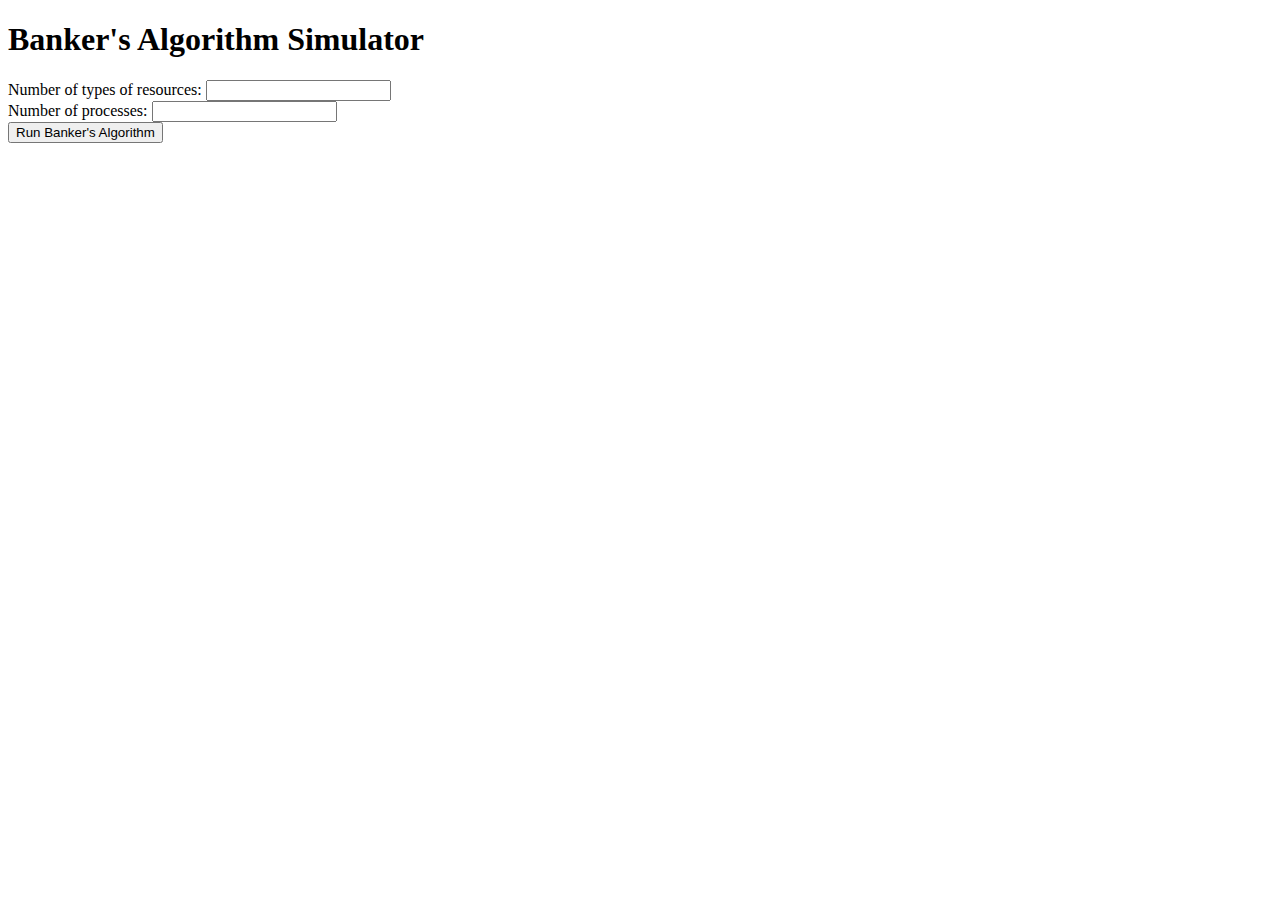
<file: algo.html>
<!DOCTYPE html>
<html>
<head>
  <title>Banker's Algorithm Simulator</title>
  <script>
    // Banker's Algorithm implementation
    function bankersAlgorithm() {
      // Get input values
      let n = parseInt(document.getElementById('noOfProcesses').value);
      let m = parseInt(document.getElementById('typesOfResources').value);

      let alloc = [];
      let max = [];
      for (let i = 0; i < n; i++) {
        alloc[i] = [];
        max[i] = [];
        for (let j = 0; j < m; j++) {
          alloc[i][j] = parseInt(document.getElementById('allocP' + i + 'R' + j).value);
          max[i][j] = parseInt(document.getElementById('maxP' + i + 'R' + j).value);
        }
      }

      let totalResources = [];
      for (let j = 0; j < m; j++) {
        totalResources[j] = parseInt(document.getElementById('totalResource' + j).value);
      }

      let sumAllocated = new Array(m).fill(0);
      for (let i = 0; i < n; i++) {
        for (let j = 0; j < m; j++) {
          sumAllocated[j] += alloc[i][j];
        }
      }
      
      let avail = totalResources.map((value, index) => value - sumAllocated[index]);

      // Banker's Algorithm logic
      let f = new Array(n).fill(0);
      let ans = [];
      let ind = 0;
      let need = [];
      for (let i = 0; i < n; i++) {
        let need1 = [];
        for (let j = 0; j < m; j++) {
          need1.push(max[i][j] - alloc[i][j]);
        }
        need.push(need1);
      }

      let y = 0;
      for (let k = 0; k < n; k++) {
        for (let i = 0; i < n; i++) {
          if (f[i] == 0) {
            let flag = 0;
            for (let j = 0; j < m; j++) {
              if (need[i][j] > avail[j]) {
                flag = 1;
                break;
              }
            }

            if (flag == 0) {
              ans[ind++] = i;
              for (y = 0; y < m; y++) {
                avail[y] += alloc[i][y];
              }
              f[i] = 1;
            }
          }
        }
      }

      // Display results
      let resultDiv = document.getElementById('result');
      resultDiv.innerHTML = "Following is the SAFE Sequence" + "<br>";
      for (let i = 0; i < n - 1; i++) {
        resultDiv.innerHTML += " P" + ans[i] + " ->";
      }
      resultDiv.innerHTML += " P" + ans[n - 1] + "<br>";
    }
  </script>
</head>
<body>
  <h1>Banker's Algorithm Simulator</h1>
  <label for="typesOfResources">Number of types of resources:</label>
  <input type="text" id="typesOfResources"><br>

  <div id="resourceInputs">
    <!-- Input fields for total instances of each resource -->
  </div>

  <label for="noOfProcesses">Number of processes:</label>
  <input type="text" id="noOfProcesses"><br>

  <div id="processes">
    <!-- Input fields for allocation and max need of each process -->
  </div>

  <button onclick="bankersAlgorithm()">Run Banker's Algorithm</button>
  <div id="result"></div>

  <script>
    // Function to dynamically create input fields for total instances of each resource
    function createResourceInputs() {
      let typesOfResources = parseInt(document.getElementById('typesOfResources').value);
      let resourceInputsDiv = document.getElementById('resourceInputs');
      resourceInputsDiv.innerHTML = '';

      for (let i = 0; i < typesOfResources; i++) {
        let inputId = 'totalResource' + i;
        resourceInputsDiv.innerHTML += '<label for="' + inputId + '">Total instances of Resource ' + String.fromCharCode(65 + i) + ':</label>';
        resourceInputsDiv.innerHTML += '<input type="text" id="' + inputId + '"><br>';
      }
    }

    // Function to dynamically create input fields for allocation and max need of each process
    function createProcessInputs() {
      let typesOfResources = parseInt(document.getElementById('typesOfResources').value);
      let noOfProcesses = parseInt(document.getElementById('noOfProcesses').value);
      let processesDiv = document.getElementById('processes');
      processesDiv.innerHTML = '';

      for (let i = 0; i < noOfProcesses; i++) {
        processesDiv.innerHTML += '<h3>Process ' + i + '</h3>';
        for (let j = 0; j < typesOfResources; j++) {
          let allocInputId = 'allocP' + i + 'R' + j;
          let maxInputId = 'maxP' + i + 'R' + j;
          processesDiv.innerHTML += '<label for="' + allocInputId + '">Allocation for Resource ' + String.fromCharCode(65 + j) + ':</label>';
          processesDiv.innerHTML += '<input type="text" id="' + allocInputId + '"><br>';
          processesDiv.innerHTML += '<label for="' + maxInputId + '">Max Need for Resource ' + String.fromCharCode(65 + j) + ':</label>';
          processesDiv.innerHTML += '<input type="text" id="' + maxInputId + '"><br>';
        }
      }
    }

    // Update resource and process inputs when typesOfResources or noOfProcesses change
    document.getElementById('typesOfResources').addEventListener('input', function() {
      createResourceInputs();
      createProcessInputs();
    });
    document.getElementById('noOfProcesses').addEventListener('input', createProcessInputs);
  </script>
</body>
</html>
</file>
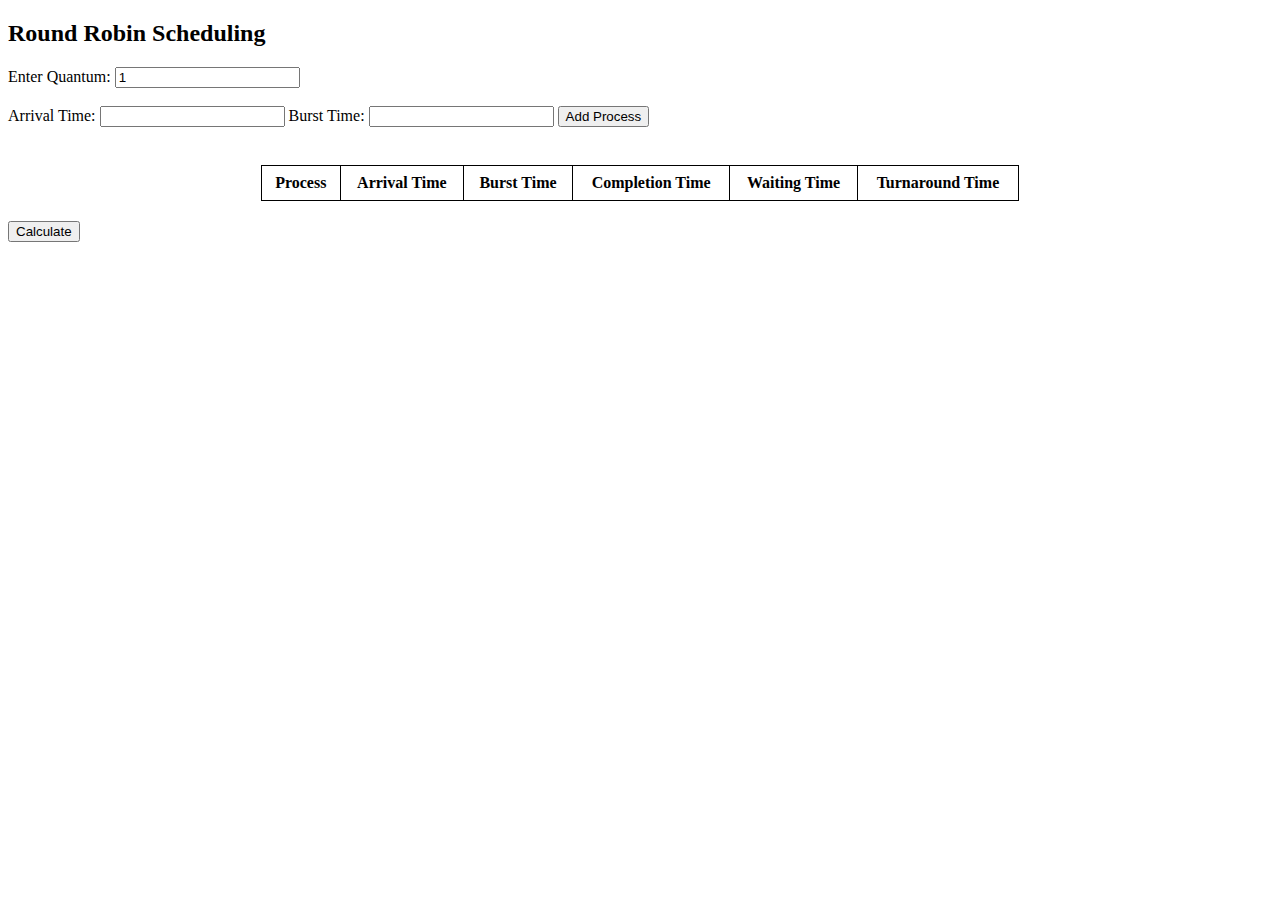
<file: check.html>
<!DOCTYPE html>
<html>
<head>
    <title>Round Robin Scheduling</title>
    <style>
        table {
            border-collapse: collapse;
            width: 60%;
            margin: 20px auto;
        }
        th, td {
            border: 1px solid black;
            padding: 8px;
            text-align: center;
        }
    </style>
</head>
<body>
    <h2>Round Robin Scheduling</h2>
    <label for="quantum">Enter Quantum:</label>
    <input type="number" id="quantum" name="quantum" min="1" value="1">
    <br><br>
    <label for="arrivalTime">Arrival Time:</label>
    <input type="number" id="arrivalTime" name="arrivalTime" min="0">
    <label for="burstTime">Burst Time:</label>
    <input type="number" id="burstTime" name="burstTime" min="1">
    <button onclick="addProcess()">Add Process</button>
    <br><br>
    <table id="processTable">
        <tr>
            <th>Process</th>
            <th>Arrival Time</th>
            <th>Burst Time</th>
            <th>Completion Time</th>
            <th>Waiting Time</th>
            <th>Turnaround Time</th>
        </tr>
    </table>
    <button onclick="calculate()">Calculate</button>
    <script>
        let processes = [];

        function addProcess() {
            let arrivalTime = parseInt(document.getElementById('arrivalTime').value);
            let burstTime = parseInt(document.getElementById('burstTime').value);
            processes.push({ id: processes.length + 1, arrivalTime: arrivalTime, burstTime: burstTime });
            document.getElementById('arrivalTime').value = '';
            document.getElementById('burstTime').value = '';
            updateTable();
        }

        function updateTable() {
            let table = document.getElementById('processTable');
            table.innerHTML = '';
            let headerRow = table.insertRow(0);
            headerRow.innerHTML = '<th>Process</th><th>Arrival Time</th><th>Burst Time</th><th>Completion Time</th><th>Waiting Time</th><th>Turnaround Time</th>';

            for (let i = 0; i < processes.length; i++) {
                let row = table.insertRow(-1);
                row.innerHTML = '<td>' + processes[i].id + '</td><td>' + processes[i].arrivalTime + '</td><td>' + processes[i].burstTime + '</td><td></td><td></td><td></td>';
            }
        }

        function calculate() {
            let quantum = parseInt(document.getElementById('quantum').value);
            let n = processes.length;
            let remainingBurstTime = new Array(n);
            let waitingTime = new Array(n).fill(0);
            let turnaroundTime = new Array(n).fill(0);
            let completionTime = new Array(n).fill(0);
            let currentTime = 0;

            for (let i = 0; i < n; i++) {
                remainingBurstTime[i] = processes[i].burstTime;
            }

            while (true) {
                let done = true;

                for (let i = 0; i < n; i++) {
                    if (remainingBurstTime[i] > 0) {
                        done = false;

                        if (remainingBurstTime[i] > quantum) {
                            currentTime += quantum;
                            remainingBurstTime[i] -= quantum;
                        } else {
                            currentTime += remainingBurstTime[i];
                            waitingTime[i] = currentTime - processes[i].burstTime - processes[i].arrivalTime;
                            remainingBurstTime[i] = 0;
                            completionTime[i] = currentTime;
                        }
                    }
                }

                if (done === true) {
                    break;
                }
            }

            for (let i = 0; i < n; i++) {
                turnaroundTime[i] = completionTime[i] - processes[i].arrivalTime;
            }

            let table = document.getElementById('processTable');
            for (let i = 0; i < n; i++) {
                table.rows[i + 1].cells[3].innerHTML = completionTime[i];
                table.rows[i + 1].cells[4].innerHTML = waitingTime[i];
                table.rows[i + 1].cells[5].innerHTML = turnaroundTime[i];
            }
        }
    </script>
</body>
</html>
</file>
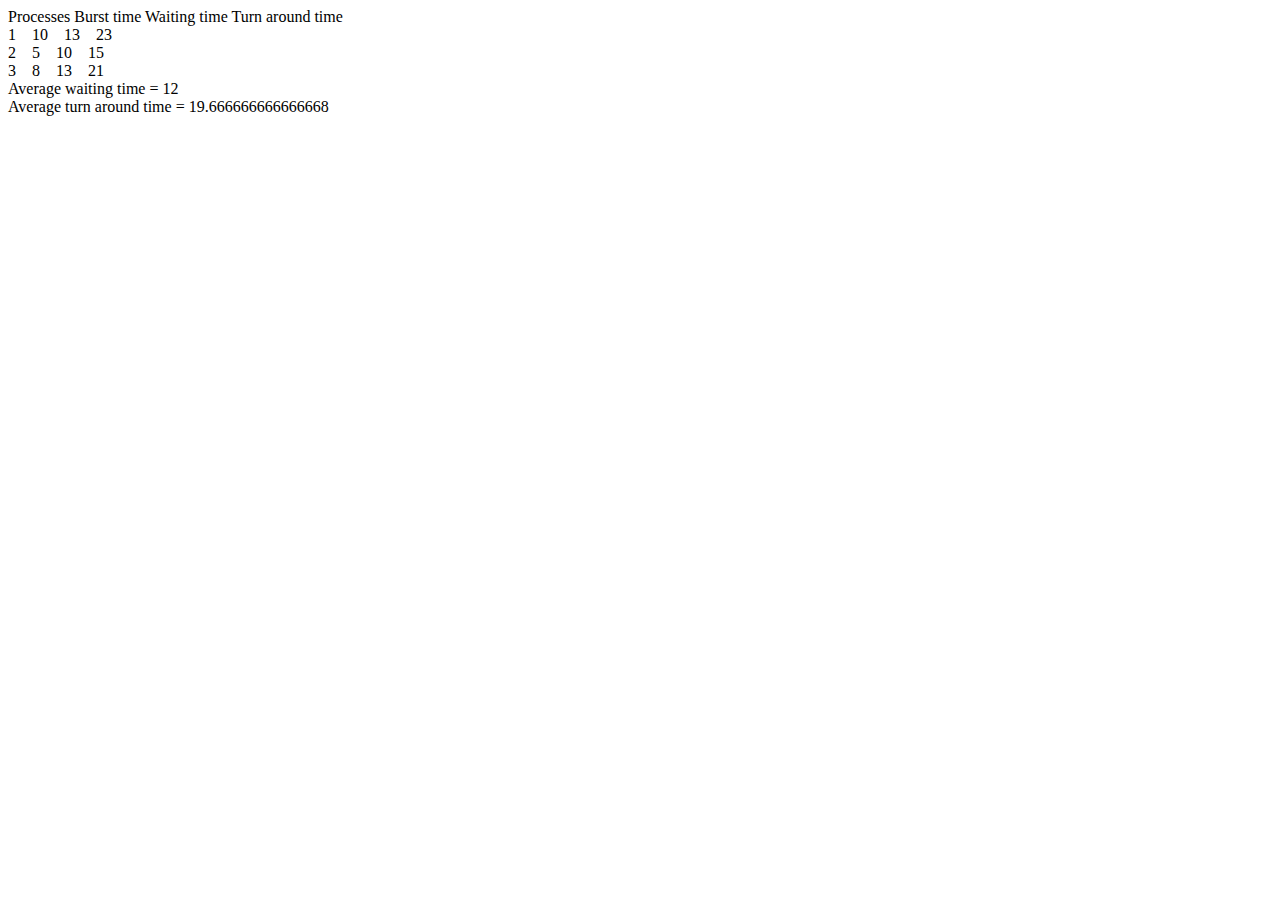
<file: new.html>
<!DOCTYPE html>
<html lang="en">
<head>
    <meta charset="UTF-8">
    <meta name="viewport" content="width=device-width, initial-scale=1.0">
    <title>Document</title>
</head>
<body>
    
</body>
</html>
<script>
	// JavaScript program for implementation of RR scheduling

	// Function to find the waiting time for all
	// processes
	const findWaitingTime = (processes, n, bt, wt, quantum) => {
		// Make a copy of burst times bt[] to store remaining
		// burst times.
		let rem_bt = new Array(n).fill(0);
		for (let i = 0; i < n; i++)
			rem_bt[i] = bt[i];

		let t = 0; // Current time

		// Keep traversing processes in round robin manner
		// until all of them are not done.
		while (1) {
			let done = true;

			// Traverse all processes one by one repeatedly
			for (let i = 0; i < n; i++) {
				// If burst time of a process is greater than 0
				// then only need to process further
				if (rem_bt[i] > 0) {
					done = false; // There is a pending process

					if (rem_bt[i] > quantum) {
						// Increase the value of t i.e. shows
						// how much time a process has been processed
						t += quantum;

						// Decrease the burst_time of current process
						// by quantum
						rem_bt[i] -= quantum;
					}

					// If burst time is smaller than or equal to
					// quantum. Last cycle for this process
					else {
						// Increase the value of t i.e. shows
						// how much time a process has been processed
						t = t + rem_bt[i];

						// Waiting time is current time minus time
						// used by this process
						wt[i] = t - bt[i];

						// As the process gets fully executed
						// make its remaining burst time = 0
						rem_bt[i] = 0;
					}
				}
			}

			// If all processes are done
			if (done == true)
				break;
		}
	}

	// Function to calculate turn around time
	const findTurnAroundTime = (processes, n, bt, wt, tat) => {
		// calculating turnaround time by adding
		// bt[i] + wt[i]
		for (let i = 0; i < n; i++)
			tat[i] = bt[i] + wt[i];
	}

	// Function to calculate average time
	const findavgTime = (processes, n, bt, quantum) => {
		let wt = new Array(n).fill(0), tat = new Array(n).fill(0);
		let total_wt = 0, total_tat = 0;

		// Function to find waiting time of all processes
		findWaitingTime(processes, n, bt, wt, quantum);

		// Function to find turn around time for all processes
		findTurnAroundTime(processes, n, bt, wt, tat);

		// Display processes along with all details
		document.write(`Processes Burst time Waiting time Turn around time<br/>`);

		// Calculate total waiting time and total turn
		// around time
		for (let i = 0; i < n; i++) {
			total_wt = total_wt + wt[i];
			total_tat = total_tat + tat[i];

			document.write(`${i + 1} ${bt[i]} ${wt[i]} ${tat[i]}<br/>`);
		}

		document.write(`Average waiting time = ${total_wt / n}`);
		document.write(`<br/>Average turn around time = ${total_tat / n}`);
	}

	// Driver code
	// process id's
	processes = [1, 2, 3];
	let n = processes.length;

	// Burst time of all processes
	let burst_time = [10, 5, 8];

	// Time quantum
	let quantum = 2;
	findavgTime(processes, n, burst_time, quantum);

	// This code is contributed by rakeshsahni

</script>
</file>
